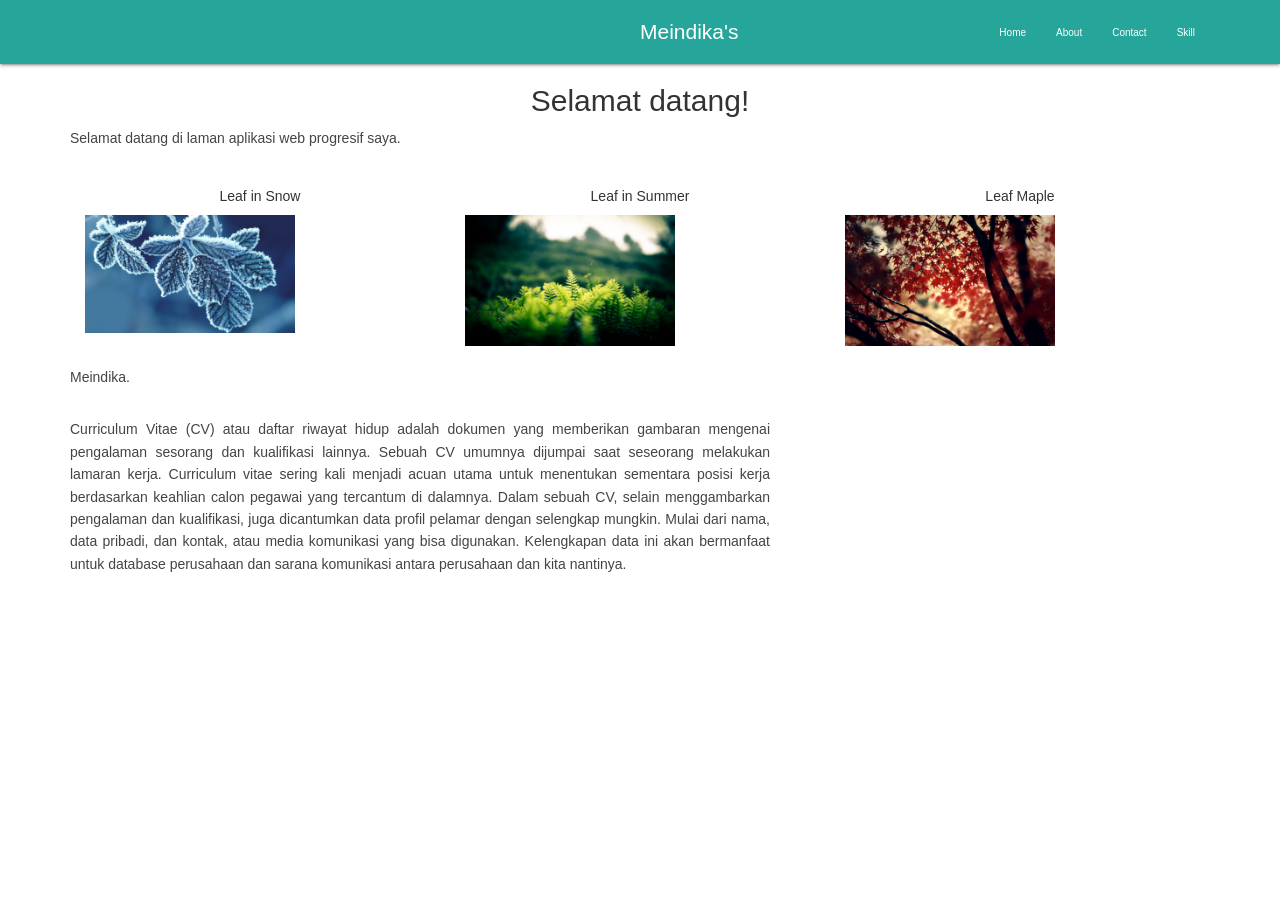
<file: index.html>
<!DOCTYPE html>
<html lang="en">
<head>
	<meta charset="UTF-8"/>
	<title>CV Meindika</title>
	<meta name="description" content="CV Meindika"/>
	<!--viewport digunakan untuk menyesuaikan tampilan layar yang ditampilka diberbagai resolusi di semua perangkat -->
	<meta name="viewport" content="width=device-width, minimum-scale=1.0, initial-scale=1.0, user-scalable=yes">
	<link href="https://fonts.googleapis.com/css?family=Roboto:300,400,500,700" rel="stylesheet" type="text/css">
	  <!-- icon -->
	  <link rel="icon" sizes="192x192" href="icon.svg">
	<link rel="stylesheet" href="css/materialize.min.css">
	<link rel="stylesheet" href="css/main.css" />
</head>
<body>
	<!-- Navigasi -->
	<nav class="teal lighten-1" role="navigation">
	<div class="nav-wrapper container">
	<a href="#" class="brand-logo" id="logo-container">Meindika's</a>
	<a href="#" class="sidenav-trigger" data-target="nav-mobile">☰</a>
	
	<ul class="topnav right hide-on-med-and-down"></ul>
	<ul class="sidenav" id="nav-mobile"></ul>
	</div>
	</nav>
	<!-- Akhir Navigasi -->
	<div class="container" id="body-content"></div>
	<!-- menggunakan script dari materialize -->
	<script src="js/materialize.min.js"></script>
	<script src="js/nav.js"></script>
	<br>
	
	
	</br>
	<script>
   if ('serviceWorker' in navigator) {
  navigator.serviceWorker.register('meindika-sw.js')
  .then(function(registration) {
    console.log('Registered:', registration);
  })
  .catch(function(error) {
    console.log('Registration failed: ', error);
  });
}
</script>
</script>

</body>
<br>


</br>

</html>
</file>
<file: css/main.css>
/*
Copyright 2016 Google Inc.

Licensed under the Apache License, Version 2.0 (the "License");
you may not use this file except in compliance with the License.
You may obtain a copy of the License at

    http://www.apache.org/licenses/LICENSE-2.0

Unless required by applicable law or agreed to in writing, software
distributed under the License is distributed on an "AS IS" BASIS,
WITHOUT WARRANTIES OR CONDITIONS OF ANY KIND, either express or implied.
See the License for the specific language governing permissions and
limitations under the License.
*/

article {
  align-items: center;
  display: flex;
  flex-direction: column;
  max-width: 50em;
  width: 90vw;
  border-bottom: 1px solid #ddd;
}

body {
  align-items: center;
  display: flex;
  flex-direction: column;
  font-family: 'Roboto', sans-serif;
  margin: 3vh 0 3vh 0;
  text-align: center;
}

img {
  max-width: 100%;
}
/* mengatur img khusus pada id pro saja */
img#pro {
  transition: width 0.5s;
  width: 50vw;
}
/*jika layar dengan lebar max 700px maka img akan berukuran 90vw  */
@media screen and (max-width: 700px) {
  img#pro {
    max-width: 90vw;
    width: 90vw;
  }
}

figcaption {
  color: #bb021e;
  font-family: 'Roboto condensed', sans-serif;
  padding: 2em 0;
  text-align: center;
}

figure {
  margin: 1em 0 1em 0;
}

h1 {
  color: #bb021e;
  font-family: 'Roboto condensed', sans-serif;
  font-size: 6vw;
  font-weight: 500;
  margin: 0 0 1em 0;
  padding: 0 0 1em 0;
  border-bottom: 1px solid #ddd;
}

p {
  color: #444;
  font-size: 1em;
  font-weight: 300;
  line-height: 1.6em;
  margin: 0 auto 1em auto;
  text-align: justify;
  max-width: 50em;
}
</file>
